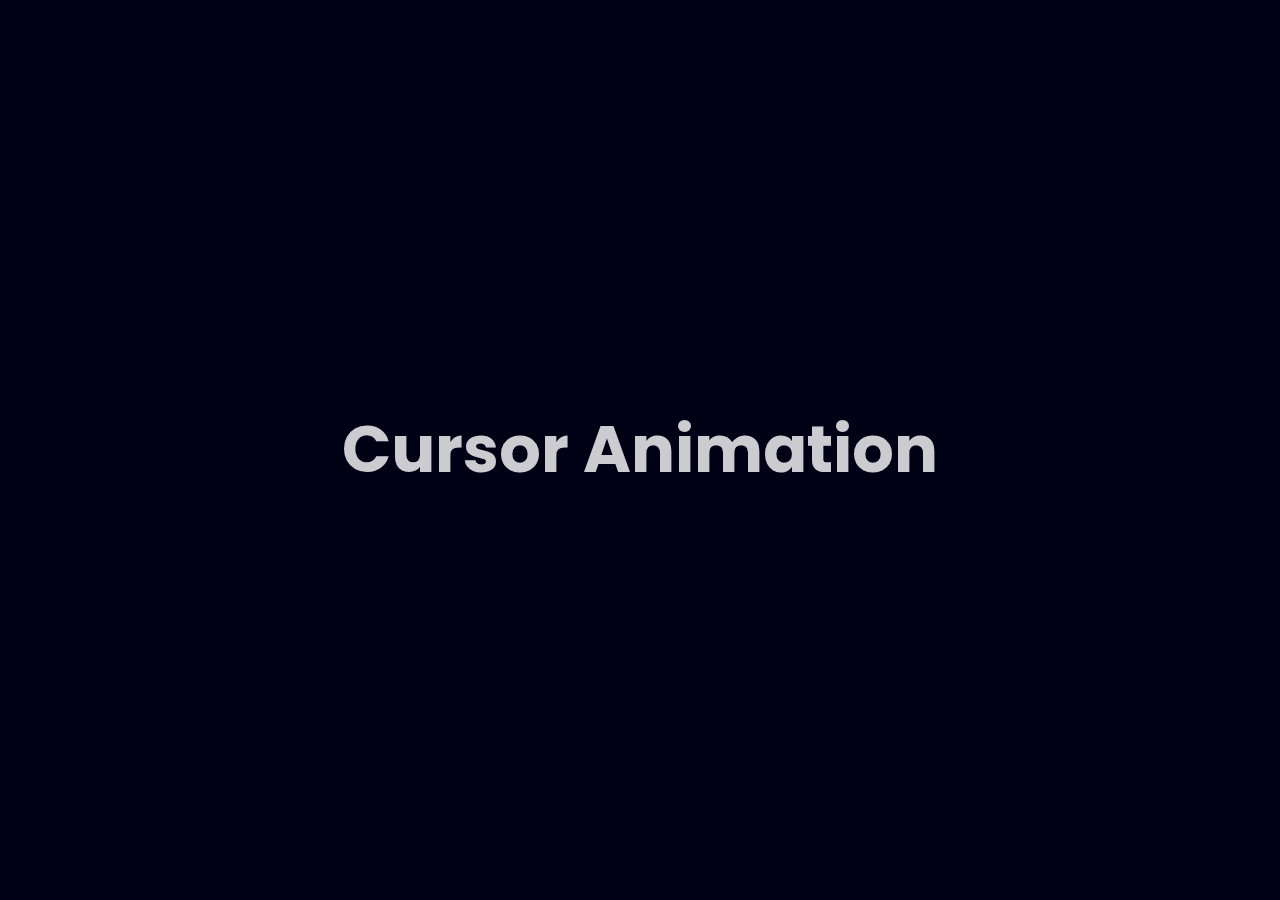
<file: index.html>
<!DOCTYPE html>
<html lang="en" dir="ltr">

<head>
    <meta charset="utf-8">
    <title>Cursor Animation | On Mousemove, Mouseout, MouseStopped</title>
    <link rel="stylesheet" href="style.css">
</head>

<body>
    <div class="cursor"></div>
    <section class="main">
        <h1>Cursor Animation</h1>
    </section>

    <script type="text/javascript">
        const cursor = document.querySelector(".cursor");
        var timeout;

        // Follow cursor on mousemove
        document.addEventListener("mousemove", (e) => {
            let x = e.pageX;
            let y = e.pageY;

            cursor.style.top = y + "px";
            cursor.style.left = x + "px";
            cursor.style.display = "block";

            // Cursor effects when mouse stopped
            function mouseStopped() {
                cursor.style.display = "none";
            }

            clearTimeout(timeout);
            timeout = setTimeout(mouseStopped, 1000);
        });

        // Cursor effects when mouseout
        document.addEventListener("mouseout", () => {
            cursor.style.display = "none";
        });
    </script>
</body>

</html>
</file>
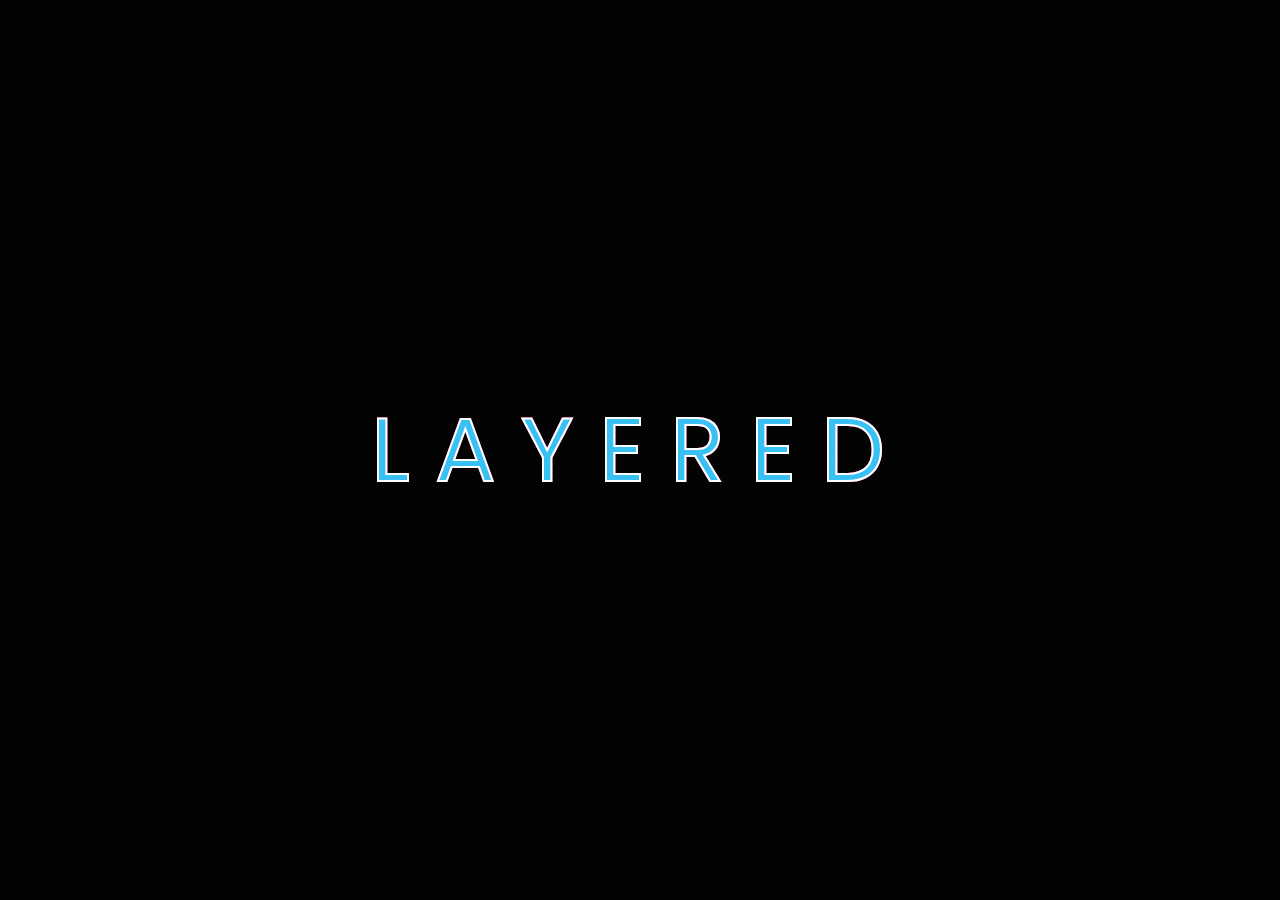
<file: Layered Text Hover Effect/index.html>
<!DOCTYPE html>
<html lang="en">
<head>
    <title>Layred Text Hover Effect</title>
    <!--Google Font-->
    <link rel="preconnect" href="https://fonts.gstatic.com">
    <link href="https://fonts.googleapis.com/css2?family=Poppins:ital,wght@1,800&display=swap" rel="stylesheet">
    <!--Stylesheet-->
    <link rel="stylesheet" href="style.css">
</head>
<body>
    <span data-text="layered">LAYERED</span>
</body>
</html>
</file>
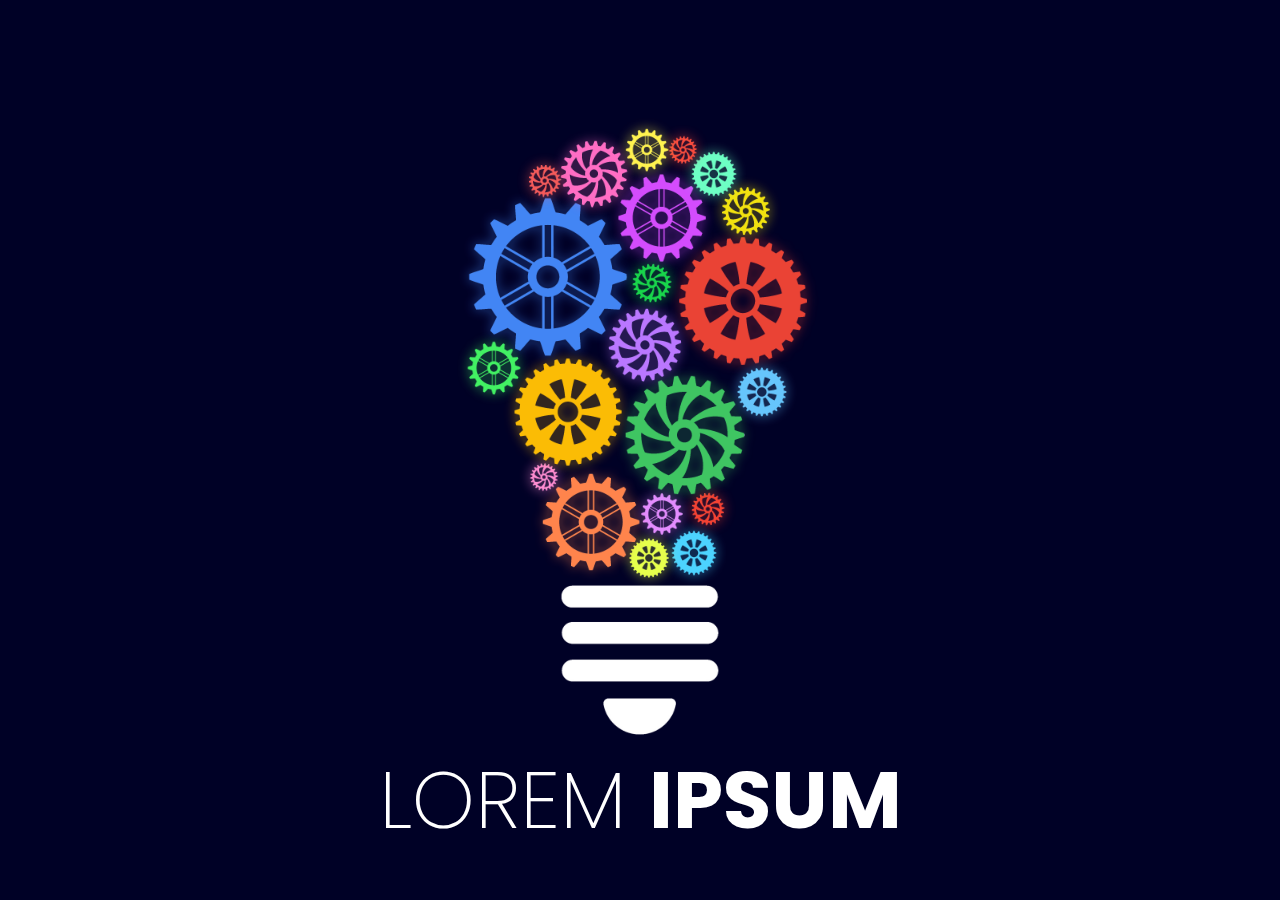
<file: bulb.html>
<!DOCTYPE html>
<html lang="en">
<head>
    <meta charset="UTF-8">
    <meta name="viewport" content="width=device-width, initial-scale=1.0">
    <title>Document</title>
    <link rel="stylesheet" href="bulb.css">
</head>
<body>
        <!--<img class="bulb" src="bulb-structure.png" alt="">-->

        <div class="img-container">
            <img class="cap" src="cap.png" alt="">
            <img class="cog-01" src="cog-01.png" alt="">
            <img class="cog-02" src="cog-02.png" alt="">
            <img class="cog-03" src="cog-03.png" alt="">
            <img class="cog-04" src="cog-04.png" alt="">
            <img class="cog-05" src="cog-05.png" alt="">
            <img class="cog-06" src="cog-06.png" alt="">
            <img class="cog-07" src="cog-07.png" alt="">
            <img class="cog-08" src="cog-08.png" alt="">
            <img class="cog-09" src="cog-09.png" alt="">
            <img class="cog-10" src="cog-10.png" alt="">
            <img class="cog-11" src="cog-11.png" alt="">
            <img class="cog-12" src="cog-12.png" alt="">
            <img class="cog-13" src="cog-13.png" alt="">
            <img class="cog-14" src="cog-14.png" alt="">
            <img class="cog-15" src="cog-15.png" alt="">
            <img class="cog-16" src="cog-16.png" alt="">
            <img class="cog-17" src="cog-17.png" alt="">
            <img class="cog-18" src="cog-18.png" alt="">
            <img class="cog-19" src="cog-19.png" alt="">
            <img class="cog-20" src="cog-20.png" alt="">
            <img class="cog-21" src="cog-21.png" alt="">
          </div>
      
          <h2 class="text">Lorem <span>Ipsum</span></h2>
</body>
</html>
</file>
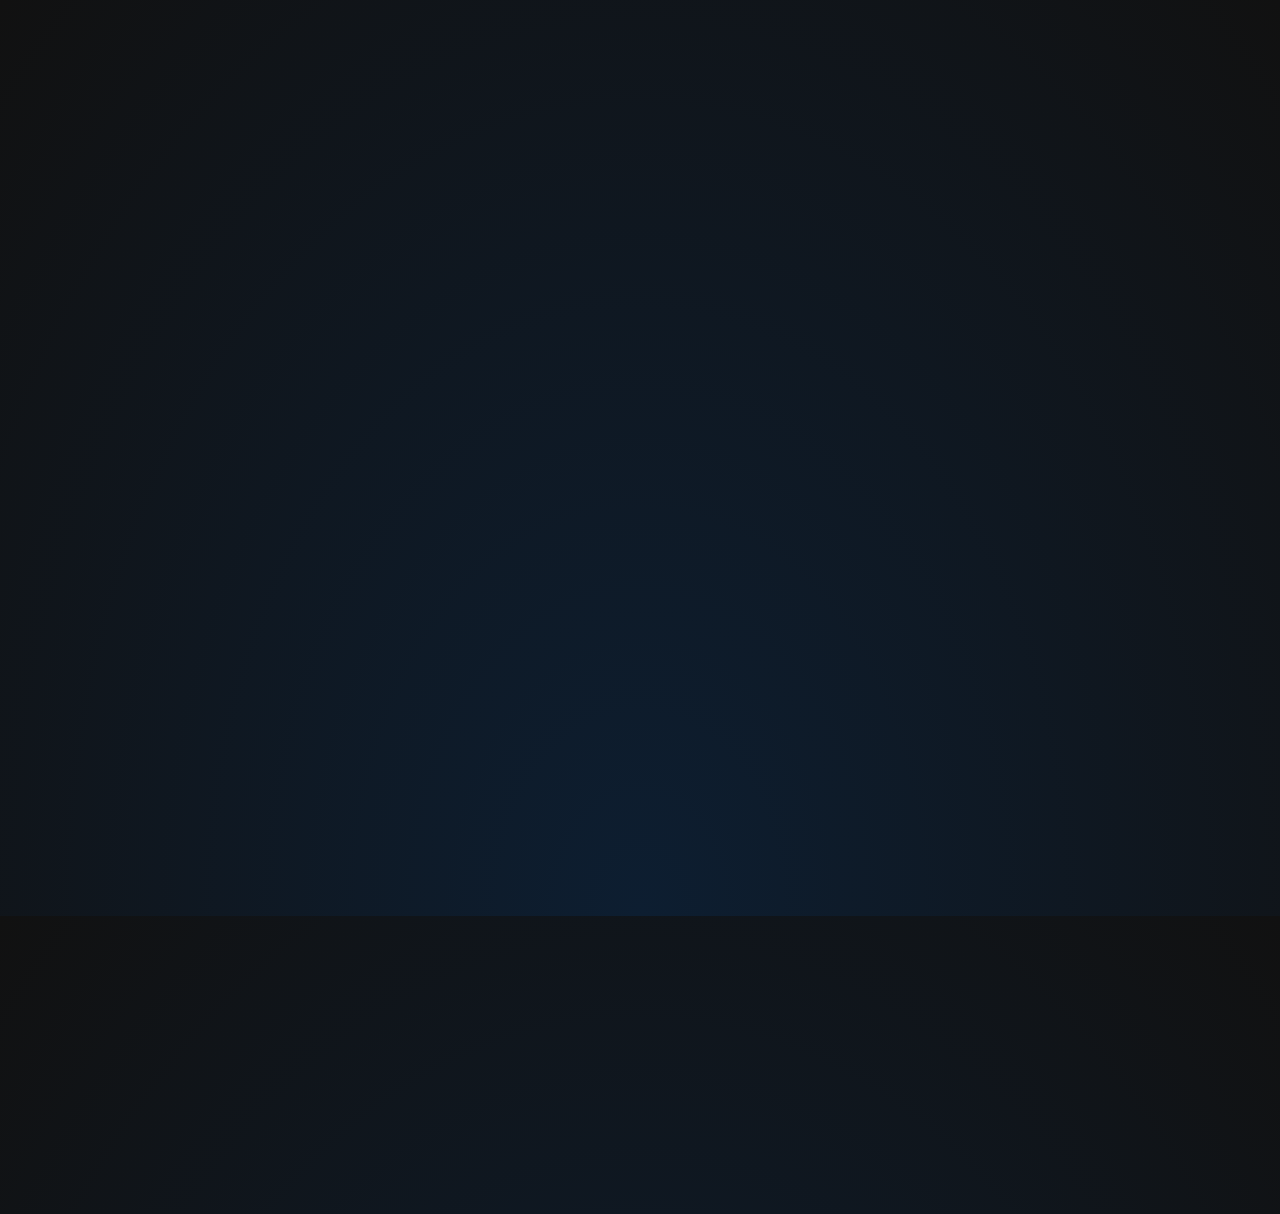
<file: stars.html>
<!DOCTYPE html>
<html lang="en">
<head>
    <meta charset="UTF-8">
    <meta name="viewport" content="width=device-width, initial-scale=1.0">
    <title>Document</title>
    <link rel="stylesheet" href="stars.css">
</head>
<body>
    
    <div class="night">
        <div class="star"></div>
        <div class="star"></div>
        <div class="star"></div>
        <div class="star"></div>
        <div class="star"></div>
        <div class="star"></div>
        <div class="star"></div>
        <div class="star"></div>
        <div class="star"></div>
      </div>
  
</body>
</html>
</file>
<file: style.css>
@import url('https://fonts.googleapis.com/css2?family=Poppins:wght@100;200;300;400;500;600;700;800;900&display=swap');

* {
    margin: 0;
    padding: 0;
    box-sizing: border-box;
    font-family: "Poppins", sans-serif;
}

body {
    height: 100vh;
    background: #000115;
    cursor: none;
}

.main {
    height: 100vh;
    display: flex;
    justify-content: center;
    align-items: center;
}

.main h1 {
    color: rgba(255, 255, 255, 0.8);
    font-size: 65px;
}

.cursor {
    z-index: 999;
    position: fixed;
    background: #2696E8;
    width: 20px;
    height: 20px;
    border-radius: 50%;
    pointer-events: none;
    box-shadow: 0 0 20px #2696E8, 0 0 60px #2696E8, 0 0 100px #2696E8;
    animation: colors 5s infinite;
    transform: translate(-50%, -50%);
    display: none;
}

@keyframes colors {
    0% {
        filter: hue-rotate(0deg);
    }
    100% {
        filter: hue-rotate(360deg);
    }
}

.cursor:before {
    content: '';
    position: absolute;
    background: #2696E8;
    width: 50px;
    height: 50px;
    opacity: 0.2;
    transform: translate(-30%, -30%);
    border-radius: 50%;
}
</file>
<file: Layered Text Hover Effect/style.css>
*,
*:before,
*:after{
    padding: 0;
    margin: 0;
    box-sizing: border-box;
}
body{
    background-color: #030303;
}
span{
    position: absolute;
    transform: translate(-50%,-50%);
    top: 50%;
    left: 50%;
    font-family: 'Poppins',sans-serif;
    text-transform: uppercase;
    font-size: 90px;
    letter-spacing: 25px;
    color: #08b2f0;
    cursor: pointer;
}
span:before{
    content: attr(data-text);
    position: absolute;
    top: 0;
    left: 0;
    color: transparent;
    background-image:
     repeating-linear-gradient(
        135deg,
        transparent 0,
        transparent 2px,
        #ed0a8b 2px,
        #ed0a8b 4px
    );
    -webkit-background-clip: text;
        background-clip: text;
    z-index: -1;
    -webkit-text-stroke: 2px #ed0a8b;
    transition: 0.5s;
}
span:hover:before{
    top: 0.1em;
    left: 0.1em;
}
span:after{
    content: attr(data-text);
    position: absolute;
    top: 0;
    left: 0;
    color: rgba(255,255,255,0.2);
    -webkit-text-stroke: 2px #ffffff;
    transition: 0.5s;
}
span:hover:after{
    top: -0.1em;
    left: -0.1em;
}
</file>
<file: bulb.css>
@import url('https://fonts.googleapis.com/css2?family=Poppins:wght@100;200;300;400;500;600;700;800;900&display=swap');

*{
  margin: 0;
  padding: 0;
  box-sizing: border-box;
  font-family: "Poppins", sans-serif;
}

body{
  min-height: 100vh;
  display: flex;
  justify-content: center;
  align-items: center;
  background: #000126;
  overflow: hidden;
}

.text{
  color: #fff;
  font-size: 5em;
  text-transform: uppercase;
  font-weight: 200;
  transform: translateY(350px);
}

.text span{
  font-weight: 700;
}

.img-container{
  position: absolute;
  display: flex;
  justify-content: center;
  align-items: center;
}

.img-container img{
  position: absolute;
  width: 200px;
  height: 200px;
  pointer-events: none;
}

.bulb{
  width: 900px;
  opacity: 0.5;
}

.cap{
  transform: translateY(200px);
}

.cog-01{
  transform: translateX(54px) translateY(103px);
  animation: rotate-01 5s linear infinite;
}

@keyframes rotate-01{
  100%{
    transform: translateX(54px) translateY(103px) rotate(360deg);
  }
}

.cog-02{
  transform: translateX(9px) translateY(108px);
  animation: rotate-02 5s linear infinite;
}

@keyframes rotate-02{
  100%{
    transform: translateX(9px) translateY(108px) rotate(360deg);
  }
}

.cog-03{
  transform: translateX(68px) translateY(59px);
  animation: rotate-03 5s linear infinite;
}

@keyframes rotate-03{
  100%{
    transform: translateX(68px) translateY(59px) rotate(360deg);
  }
}

.cog-04{
  transform: translateX(22px) translateY(64px);
  animation: rotate-04 5s linear infinite;
}

@keyframes rotate-04{
  100%{
    transform: translateX(22px) translateY(64px) rotate(360deg);
  }
}

.cog-05{
  transform: translateX(-49px) translateY(72px);
  animation: rotate-05 5s linear infinite;
}

@keyframes rotate-05{
  100%{
    transform: translateX(-49px) translateY(72px) rotate(360deg);
  }
}

.cog-06{
  transform: translateX(-96px) translateY(27px);
  animation: rotate-06 5s linear infinite;
}

@keyframes rotate-06{
  100%{
    transform: translateX(-96px) translateY(27px) rotate(360deg);
  }
}

.cog-07{
  transform: translateX(45px) translateY(-15px);
  animation: rotate-07 5s linear infinite;
}

@keyframes rotate-07{
  100%{
    transform: translateX(45px) translateY(-15px) rotate(360deg);
  }
}

.cog-08{
  transform: translateX(-72px) translateY(-38px);
  animation: rotate-08 5s linear infinite;
}

@keyframes rotate-08{
  100%{
    transform: translateX(-72px) translateY(-38px) rotate(360deg);
  }
}

.cog-09{
  transform: translateX(-146px) translateY(-82px);
  animation: rotate-09 5s linear infinite;
}

@keyframes rotate-09{
  100%{
    transform: translateX(-146px) translateY(-82px) rotate(360deg);
  }
}

.cog-10{
  transform: translateX(-92px) translateY(-173px);
  animation: rotate-10 5s linear infinite;
}

@keyframes rotate-10{
  100%{
    transform: translateX(-92px) translateY(-173px) rotate(360deg);
  }
}

.cog-11{
  transform: translateX(12px) translateY(-167px);
  animation: rotate-11 5s linear infinite;
}

@keyframes rotate-11{
  100%{
    transform: translateX(12px) translateY(-167px) rotate(360deg);
  }
}

.cog-12{
  transform: translateX(5px) translateY(-105px);
  animation: rotate-12 5s linear infinite;
}

@keyframes rotate-12{
  100%{
    transform: translateX(5px) translateY(-105px) rotate(360deg);
  }
}

.cog-13{
  transform: translateX(103px) translateY(-149px);
  animation: rotate-13 5s linear infinite;
}

@keyframes rotate-13{
  100%{
    transform: translateX(103px) translateY(-149px) rotate(360deg);
  }
}

.cog-14{
  transform: translateX(22px) translateY(-232px);
  animation: rotate-14 5s linear infinite;
}

@keyframes rotate-14{
  100%{
    transform: translateX(22px) translateY(-232px) rotate(360deg);
  }
}

.cog-15{
  transform: translateX(106px) translateY(-239px);
  animation: rotate-15 5s linear infinite;
}

@keyframes rotate-15{
  100%{
    transform: translateX(106px) translateY(-239px) rotate(360deg);
  }
}

.cog-16{
  transform: translateX(74px) translateY(-276px);
  animation: rotate-16 5s linear infinite;
}

@keyframes rotate-16{
  100%{
    transform: translateX(74px) translateY(-276px) rotate(360deg);
  }
}

.cog-17{
  transform: translateX(43px) translateY(-300px);
  animation: rotate-17 5s linear infinite;
}

@keyframes rotate-17{
  100%{
    transform: translateX(43px) translateY(-300px) rotate(360deg);
  }
}

.cog-18{
  transform: translateX(7px) translateY(-300px);
  animation: rotate-18 5s linear infinite;
}

@keyframes rotate-18{
  100%{
    transform: translateX(7px) translateY(-300px) rotate(360deg);
  }
}

.cog-19{
  transform: translateX(-46px) translateY(-276px);
  animation: rotate-19 5s linear infinite;
}

@keyframes rotate-19{
  100%{
    transform: translateX(-46px) translateY(-276px) rotate(360deg);
  }
}

.cog-20{
  transform: translateX(-95px) translateY(-269px);
  animation: rotate-20 5s linear infinite;
}

@keyframes rotate-20{
  100%{
    transform: translateX(-95px) translateY(-269px) rotate(360deg);
  }
}

.cog-21{
  transform: translateX(122px) translateY(-58px);
  animation: rotate-21 5s linear infinite;
}

@keyframes rotate-21{
  100%{
    transform: translateX(122px) translateY(-58px) rotate(360deg);
  }
}
</file>
<file: stars.css>
body{
    height: 100vh;
    display: flex;
    justify-content: center;
    align-items: center;
    background: radial-gradient(ellipse at bottom, #0D1E31, #111);
    overflow: hidden;
  }
  
  .night{
    position: absolute;/* position: relative; */
    width: 100%;
    height: 100%;
    transform: rotateZ(40deg);
  }
  
  .star{
    position: absolute;
    left: 50%;
    top: 50%;
    height: 4px;
    background: linear-gradient(-45deg, #5F91FF, rgba(0, 0, 255, 0));
    border-radius: 999px;
    filter: drop-shadow(0 0 6px #699BFF);
    animation: tail 3s ease-in-out infinite,
               falling 3s ease-in-out infinite;
  }
  
  @keyframes tail{
    0%{
      width: 0;
    }
    30%{
      width: 100px;
    }
    100%{
      width: 0;
    }
  }
  
  @keyframes falling{
    0%{
      transform: translateX(0);
    }
    100%{
      transform: translateX(300px);
    }
  }
  
  .star::before, .star::after{
    content: '';
    position: absolute;
    top: calc(50% - 2px);
    right: 0;
    height: 4px;
    background: linear-gradient(-45deg, rgba(0, 0, 255, 0), #5F91FF, rgba(0, 0, 255, 0));
    border-radius: 100%;
    transform: translateX(50%) rotateZ(45deg);
    animation: shining 3s ease-in-out infinite;
  }
  
  @keyframes shining{
    0%{
      width: 0;
    }
    50%{
      width: 30px;
    }
    100%{
      width: 0;
    }
  }
  
  .star::after{
    transform: translateX(50%) rotateZ(-45deg);
  }
  
  .star:nth-child(1){
    top: calc(50% - 100px);
    left: calc(50% - 250px);
    animation-delay: 1s;
  }
  
  .star:nth-child(1)::before, .star:nth-child(1)::after{
    animation-delay: 1s;
  }
  
  .star:nth-child(2){
    top: calc(50% - 50px);
    left: calc(50% - 200px);
    animation-delay: 1.2s;
  }
  
  .star:nth-child(2)::before, .star:nth-child(2)::after{
    animation-delay: 1.2s;
  }
  
  .star:nth-child(3){
    top: calc(50% - 0px);
    left: calc(50% - 150px);
    animation-delay: 1.4s;
  }
  
  .star:nth-child(3)::before, .star:nth-child(3)::after{
    animation-delay: 1.4s;
  }
  
  .star:nth-child(4){
    top: calc(50% - -50px);
    left: calc(50% - 200px);
    animation-delay: 1.6s;
  }
  
  .star:nth-child(4)::before, .star:nth-child(4)::after{
    animation-delay: 1.6s;
  }
  
  .star:nth-child(5){
    top: calc(50% - -100px);
    left: calc(50% - 250px);
    animation-delay: 1.8s;
  }
  
  .star:nth-child(5)::before, .star:nth-child(5)::after{
    animation-delay: 1.8s;
  }
</file>
